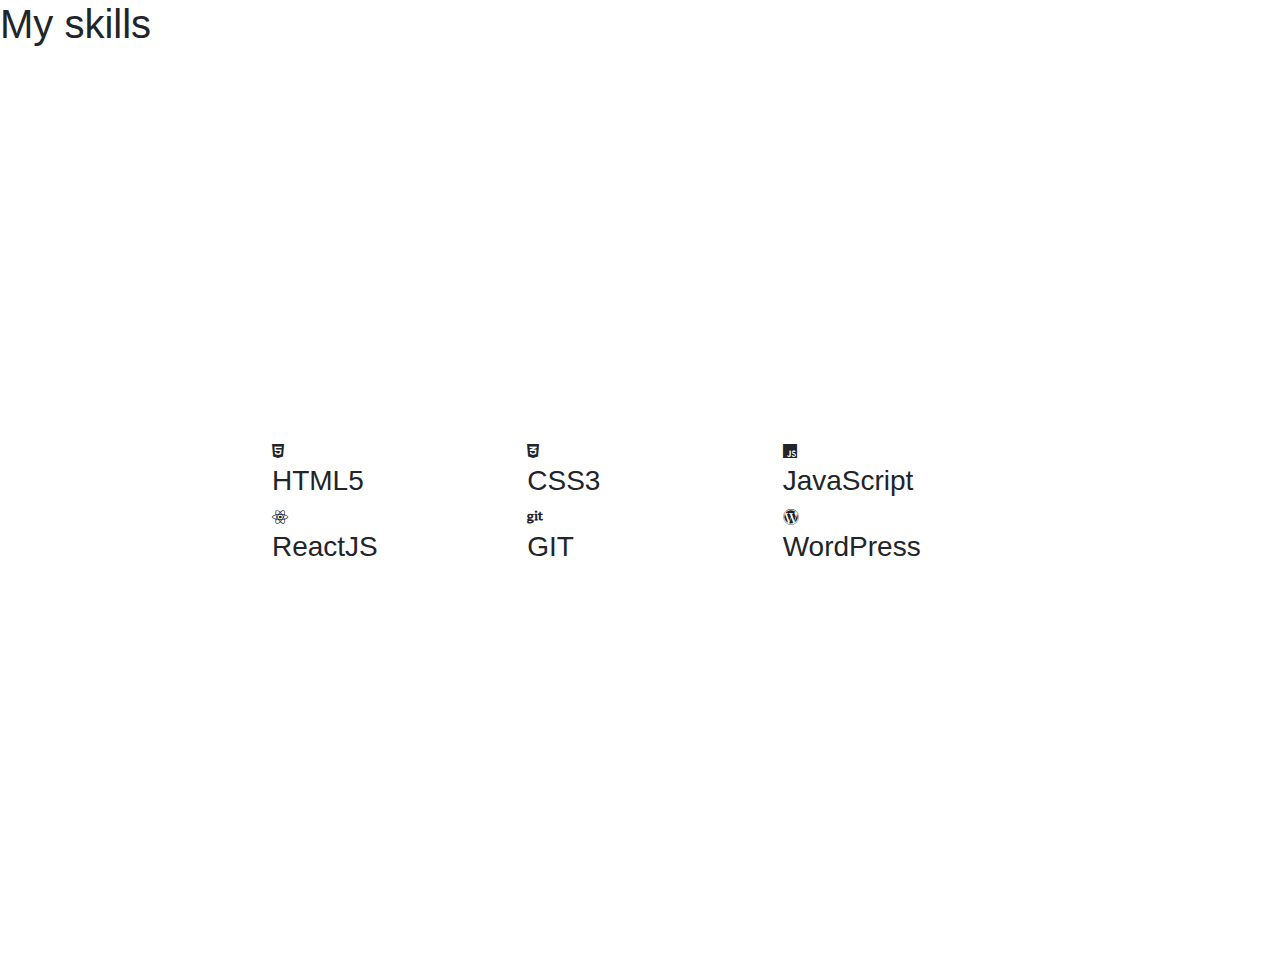
<file: index.html>
<!DOCTYPE html>
<html lang="en">

<head>
    <meta charset="UTF-8">
    <meta name="viewport" content="width=device-width, initial-scale=1.0">
    <meta http-equiv="X-UA-Compatible" content="ie=edge">
    <link rel="stylesheet" href="https://maxcdn.bootstrapcdn.com/bootstrap/4.0.0-beta.2/css/bootstrap.min.css">
    <link rel="stylesheet" href="https://use.fontawesome.com/releases/v5.7.2/css/all.css">
    <link rel="stylesheet" href="/css/style.css">
    <title>Document</title>
</head>

<body>
    <!-- nagłowek -->
    <div class="header">
        <h1 class="header-text">My skills</h1>
    </div>

    <!-- / nagłowek -->

    <div class="container">
        <div class="row">
            <div class="col-md-4 col-sm-6 portfolio-start">
                <div class="portfolio">
                    <div class="portfolio__ikona">
                        <i class="fab fa-html5"></i>
                    </div>
                </div>
                <div class="portfolio__details">
                    <h3 class="portfolio__title text-uppercase">html5</h3>
                </div>
            </div>
            <div class="col-md-4 col-sm-6 portfolio-start">
                <div class="portfolio">
                    <div class="portfolio__ikona">
                        <i class="fab fa-css3-alt"></i>
                    </div>
                </div>
                <div class="portfolio__details">
                    <h3 class="portfolio__title text-uppercase">css3</h3>
                </div>
            </div>
            <div class="col-md-4 col-sm-6 portfolio-start">
                <div class="portfolio">
                    <div class="portfolio__ikona">
                        <i class="fab fa-js"></i>
                    </div>
                </div>
                <div class="portfolio__details">
                    <h3 class="portfolio__title">JavaScript</h3>
                </div>
            </div>
            <div class="col-md-4 col-sm-6 portfolio-start">
                <div class="portfolio">
                    <div class="portfolio__ikona">
                        <i class="fab fa-react"></i>
                    </div>
                </div>
                <div class="portfolio__details">
                    <h3 class="portfolio__title">ReactJS</h3>
                </div>
            </div>
            <div class="col-md-4 col-sm-6 portfolio-start">
                <div class="portfolio">
                    <div class="portfolio__ikona">
                        <i class="fab fa-git"></i>
                    </div>
                </div>
                <div class="portfolio__details">
                    <h3 class="portfolio__title text-uppercase">git</h3>
                </div>
            </div>
            <div class="col-md-4 col-sm-6 portfolio-start">
                <div class="portfolio">
                    <div class="portfolio__ikona">
                        <i class="fab fa-wordpress"></i>
                    </div>
                </div>
                <div class="portfolio__details">
                    <h3 class="portfolio__title">WordPress</h3>
                </div>
            </div>
        </div>



    </div>
    </div>
    </div>
</body>

</html>
</file>
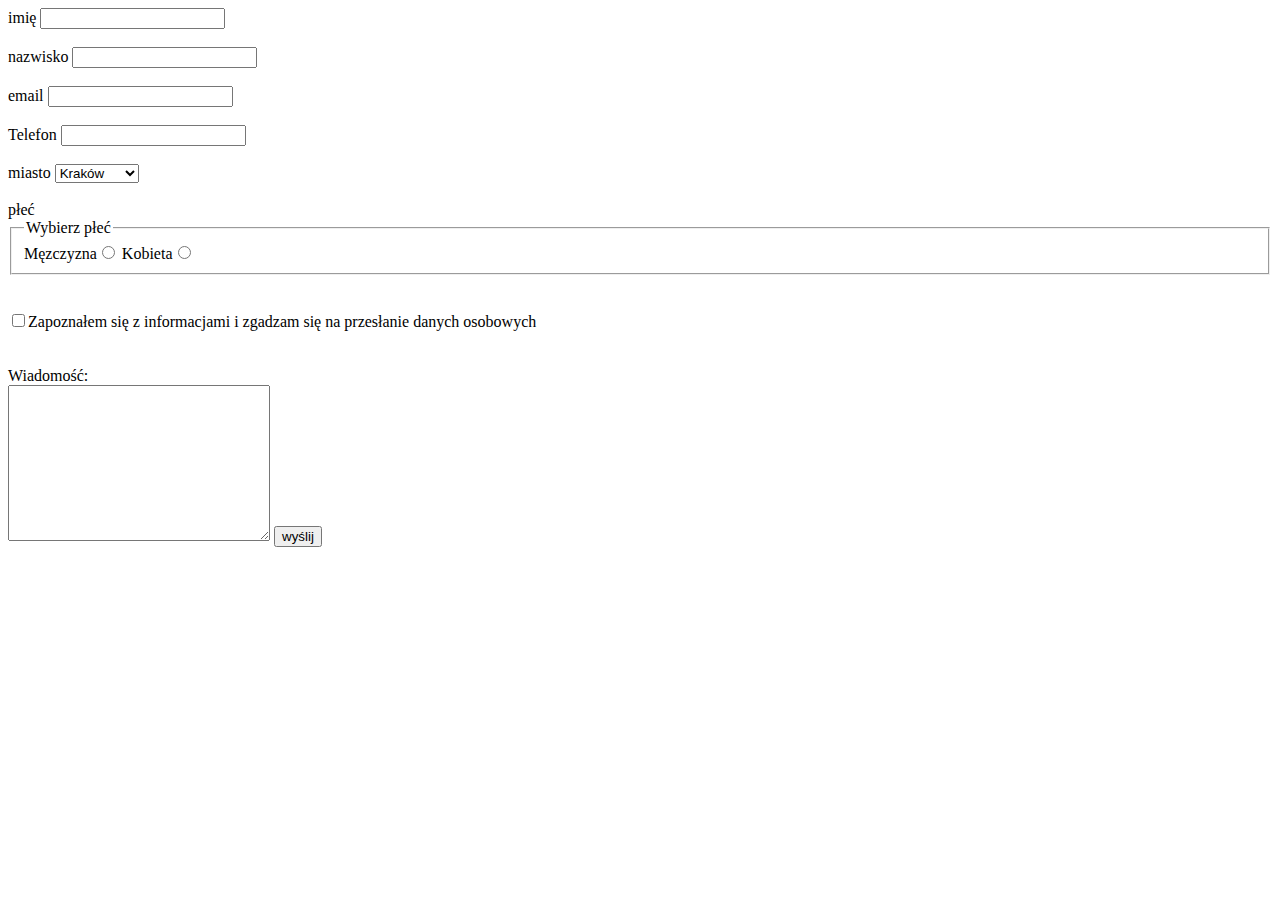
<file: zadania-domowe/index.html>
<!DOCTYPE html>
<html lang="en">
<head>
    <meta charset="UTF-8">
    <title>Document</title>
</head>
<body>
    <div id="container">

        <form action="https://formspree.io/marcin12312@gmail.com" method="POST">
        
            
            <label for="imie">imię</label>
            <input id="imie" type="text" name="imie">
            
            <br><br>
            
            <label for="nazwisko">nazwisko</label>
            <input id="nazwisko" type="text" name=nazwisko>
            <br><br>
            <label for="email">email</label>
            <input id="email" type="email" name="email">
            <br><br>
            <label for="telefon">Telefon</label>
            <input id="telefon" type="tel" name="telefon">
            <br><br>
            <label for="miasto">miasto</label>
            <select id="miasto" name="miasto">
                <option value="Kraków">Kraków</option>
                <option value="Warszawa">Warszawa</option>
                <option value="Gdańsk">Gdańsk</option>
            </select>
            <br><br>
            <label>płeć</label> 
            <br>
            <fieldset>
                <legend>Wybierz płeć</legend>
                    <label>Męzczyzna<input type="radio" name="płeć"></label>
                    <label>Kobieta<input type="radio" name="płeć"></label>
            </fieldset>
            <br><br>
            <label><input id="zgoda" type="checkbox" name="zgoda" required>Zapoznałem się z informacjami i zgadzam się na przesłanie danych osobowych</label>
            <br><br>
            
            <br>
            <label>Wiadomość:<br><textarea name="wiadomosc" cols="30" rows="10"></textarea></label>
            <input type="submit" value="wyślij">
        </form>

    </div>
</body>
</html>
</file>
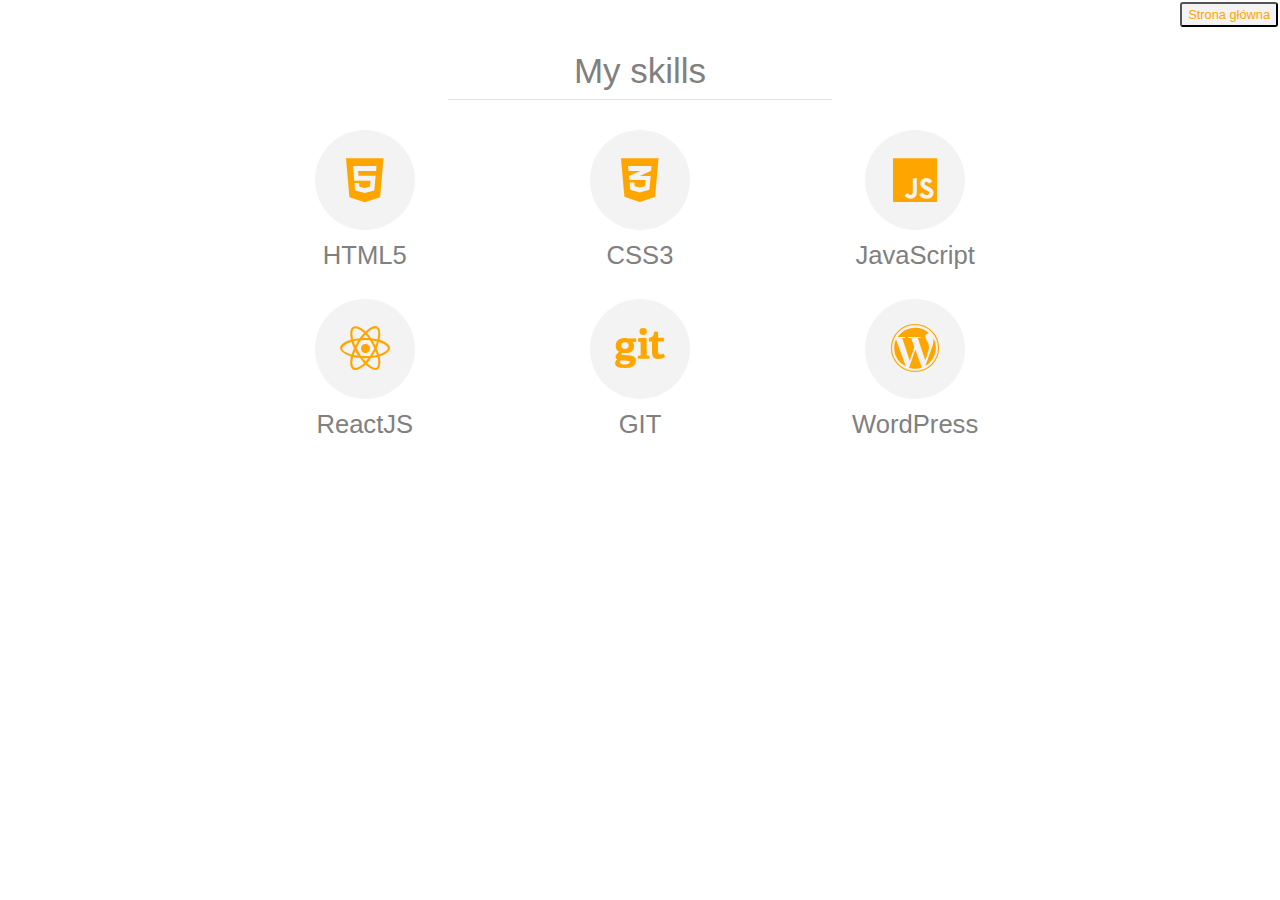
<file: zadanie domowe 1 - skills/index.html>
<!DOCTYPE html>
<html lang="en">

<head>
    <meta charset="UTF-8">
    <meta name="viewport" content="width=device-width, initial-scale=1.0">
    <meta http-equiv="X-UA-Compatible" content="ie=edge">
    <link rel="stylesheet" href="https://maxcdn.bootstrapcdn.com/bootstrap/4.0.0-beta.2/css/bootstrap.min.css">
    <link rel="stylesheet" href="https://use.fontawesome.com/releases/v5.7.2/css/all.css">
    <link rel="stylesheet" href="../zadanie domowe 1 - skills/css/style.css">
    <title>Document</title>
</head>

<body>
    <!-- nagłowek -->
    <div class="header">
        <h1 class="header-text">My skills</h1>
    </div>

    <!-- / nagłowek -->
    
    <a href="/index.html"><button id="back">Strona główna</button></a>

    <div class="container">
        <div class="row">
            <div class="col-md-4 col-sm-6 portfolio-start">
                <div class="portfolio">
                    <div class="portfolio__ikona">
                        <i class="fab fa-html5"></i>
                    </div>
                </div>
                <div class="portfolio__details">
                    <h3 class="portfolio__title text-uppercase">html5</h3>
                </div>
            </div>
            <div class="col-md-4 col-sm-6 portfolio-start">
                <div class="portfolio">
                    <div class="portfolio__ikona">
                        <i class="fab fa-css3-alt"></i>
                    </div>
                </div>
                <div class="portfolio__details">
                    <h3 class="portfolio__title text-uppercase">css3</h3>
                </div>
            </div>
            <div class="col-md-4 col-sm-6 portfolio-start">
                <div class="portfolio">
                    <div class="portfolio__ikona">
                        <i class="fab fa-js"></i>
                    </div>
                </div>
                <div class="portfolio__details">
                    <h3 class="portfolio__title">JavaScript</h3>
                </div>
            </div>
            <div class="col-md-4 col-sm-6 portfolio-start">
                <div class="portfolio">
                    <div class="portfolio__ikona">
                        <i class="fab fa-react"></i>
                    </div>
                </div>
                <div class="portfolio__details">
                    <h3 class="portfolio__title">ReactJS</h3>
                </div>
            </div>
            <div class="col-md-4 col-sm-6 portfolio-start">
                <div class="portfolio">
                    <div class="portfolio__ikona">
                        <i class="fab fa-git"></i>
                    </div>
                </div>
                <div class="portfolio__details">
                    <h3 class="portfolio__title text-uppercase">git</h3>
                </div>
            </div>
            <div class="col-md-4 col-sm-6 portfolio-start">
                <div class="portfolio">
                    <div class="portfolio__ikona">
                        <i class="fab fa-wordpress"></i>
                    </div>
                </div>
                <div class="portfolio__details">
                    <h3 class="portfolio__title">WordPress</h3>
                </div>
            </div>
        </div>



    </div>
    </div>
    </div>
</body>

</html>
</file>
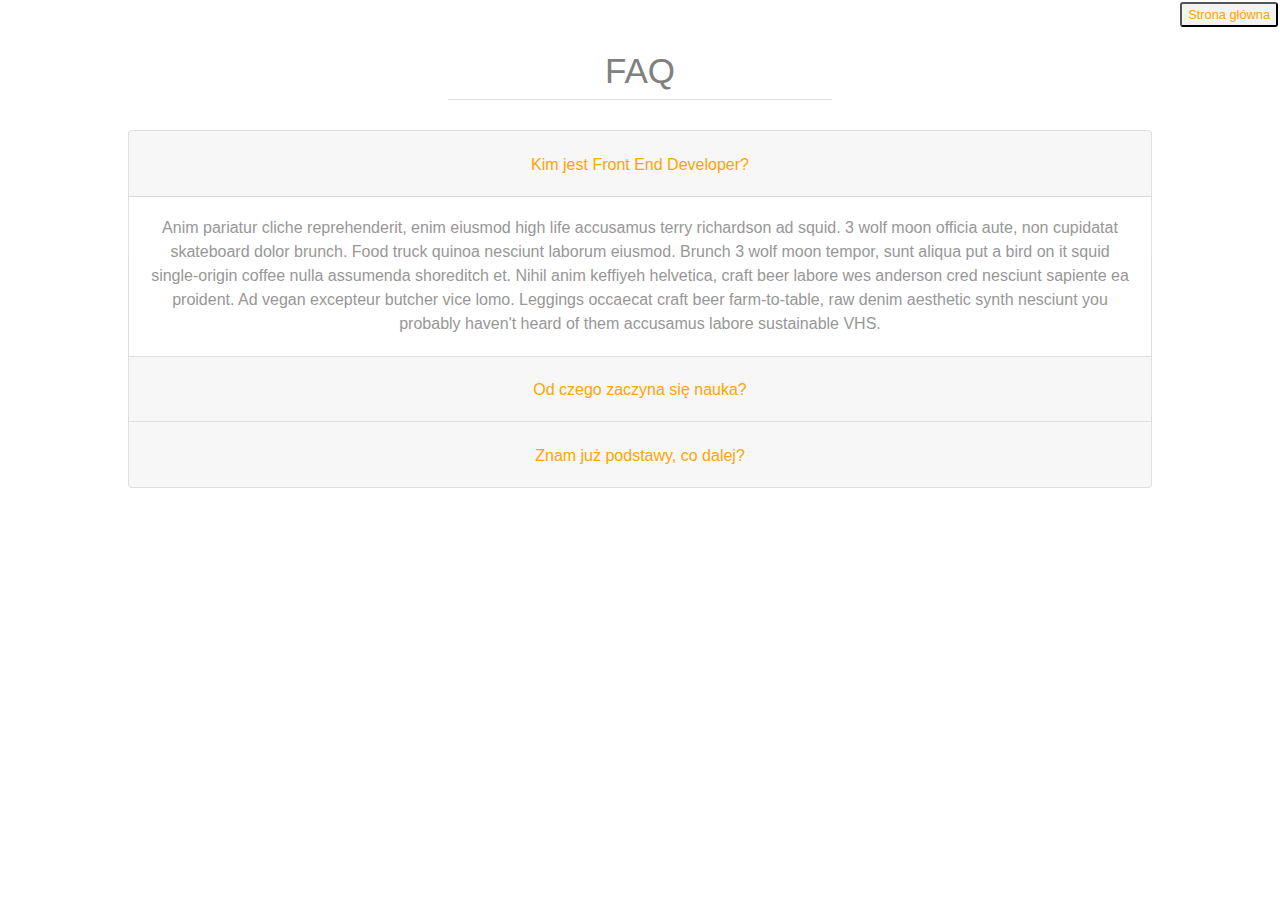
<file: zadanie domowe 2- Akordeon/index.html>
<!DOCTYPE html>
<html lang="en">

<head>
    <meta charset="UTF-8">
    <meta name="viewport" content="width=device-width, initial-scale=1.0">
    <meta http-equiv="X-UA-Compatible" content="ie=edge">
    <link rel="stylesheet" href="https://maxcdn.bootstrapcdn.com/bootstrap/4.0.0-beta.2/css/bootstrap.css">
    <link rel="stylesheet" href="https://use.fontawesome.com/releases/v5.7.2/css/all.css">
    <link rel="stylesheet" href="/zadanie domowe 2- Akordeon/css/style.css">
    <title>Akordeon</title>
</head>

<body>
    <!-- nagłowek -->
    <div class="header">
        <h1 class="header-text">FAQ</h1>
    </div>

    <!-- / nagłowek -->
    <a href="/index.html"><button id="back">Strona główna</button></a>


    <div class="accordion" id="accordionExample">
        <div class="card">
            <div class="card-header" id="headingOne">
                <h2 class="mb-0">
                    <button class="btn btn-link" type="button" data-toggle="collapse" data-target="#collapseOne"
                        aria-expanded="true" aria-controls="collapseOne">
                        Kim jest Front End Developer?
                    </button>
                </h2>
            </div>

            <div id="collapseOne" class="collapse show" aria-labelledby="headingOne" data-parent="#accordionExample">
                <div class="card-body">
                    Anim pariatur cliche reprehenderit, enim eiusmod high life accusamus terry richardson ad
                    squid. 3 wolf moon officia aute, non cupidatat skateboard dolor brunch. Food truck quinoa
                    nesciunt laborum eiusmod. Brunch 3 wolf moon tempor, sunt aliqua put a bird on it squid
                    single-origin coffee nulla assumenda shoreditch et. Nihil anim keffiyeh helvetica, craft
                    beer labore wes anderson cred nesciunt sapiente ea proident. Ad vegan excepteur butcher vice
                    lomo. Leggings occaecat craft beer farm-to-table, raw denim aesthetic synth nesciunt you
                    probably haven't heard of them accusamus labore sustainable VHS.
                </div>
            </div>
        </div>
        <div class="card">
            <div class="card-header" id="headingTwo">
                <h2 class="mb-0">
                    <button class="btn btn-link collapsed" type="button" data-toggle="collapse"
                        data-target="#collapseTwo" aria-expanded="false" aria-controls="collapseTwo">
                        Od czego zaczyna się nauka?
                    </button>
                </h2>
            </div>
            <div id="collapseTwo" class="collapse" aria-labelledby="headingTwo" data-parent="#accordionExample">
                <div class="card-body">
                    Anim pariatur cliche reprehenderit, enim eiusmod high life accusamus terry richardson ad
                    squid. 3 wolf moon officia aute, non cupidatat skateboard dolor brunch. Food truck quinoa
                    nesciunt laborum eiusmod. Brunch 3 wolf moon tempor, sunt aliqua put a bird on it squid
                    single-origin coffee nulla assumenda shoreditch et. Nihil anim keffiyeh helvetica, craft
                    beer labore wes anderson cred nesciunt sapiente ea proident. Ad vegan excepteur butcher vice
                    lomo. Leggings occaecat craft beer farm-to-table, raw denim aesthetic synth nesciunt you
                    probably haven't heard of them accusamus labore sustainable VHS.
                </div>
            </div>
        </div>
        <div class="card">
            <div class="card-header" id="headingThree">
                <h2 class="mb-0">
                    <button class="btn btn-link collapsed" type="button" data-toggle="collapse"
                        data-target="#collapseThree" aria-expanded="false" aria-controls="collapseThree">
                        Znam już podstawy, co dalej?
                    </button>
                </h2>
            </div>
            <div id="collapseThree" class="collapse" aria-labelledby="headingThree" data-parent="#accordionExample">
                <div class="card-body">
                    Anim pariatur cliche reprehenderit, enim eiusmod high life accusamus terry richardson ad
                    squid. 3 wolf moon officia aute, non cupidatat skateboard dolor brunch. Food truck quinoa
                    nesciunt laborum eiusmod. Brunch 3 wolf moon tempor, sunt aliqua put a bird on it squid
                    single-origin coffee nulla assumenda shoreditch et. Nihil anim keffiyeh helvetica, craft
                    beer labore wes anderson cred nesciunt sapiente ea proident. Ad vegan excepteur butcher vice
                    lomo. Leggings occaecat craft beer farm-to-table, raw denim aesthetic synth nesciunt you
                    probably haven't heard of them accusamus labore sustainable VHS.
                </div>
            </div>
        </div>
    </div>
    <script src="https://code.jquery.com/jquery-3.3.1.slim.min.js"
        integrity="sha384-q8i/X+965DzO0rT7abK41JStQIAqVgRVzpbzo5smXKp4YfRvH+8abtTE1Pi6jizo"
        crossorigin="anonymous"></script>
    <script src="https://cdnjs.cloudflare.com/ajax/libs/popper.js/1.14.7/umd/popper.min.js"
        integrity="sha384-UO2eT0CpHqdSJQ6hJty5KVphtPhzWj9WO1clHTMGa3JDZwrnQq4sF86dIHNDz0W1"
        crossorigin="anonymous"></script>
    <script src="https://stackpath.bootstrapcdn.com/bootstrap/4.3.1/js/bootstrap.min.js"
        integrity="sha384-JjSmVgyd0p3pXB1rRibZUAYoIIy6OrQ6VrjIEaFf/nJGzIxFDsf4x0xIM+B07jRM"
        crossorigin="anonymous"></script>
</body>

</html>
</file>
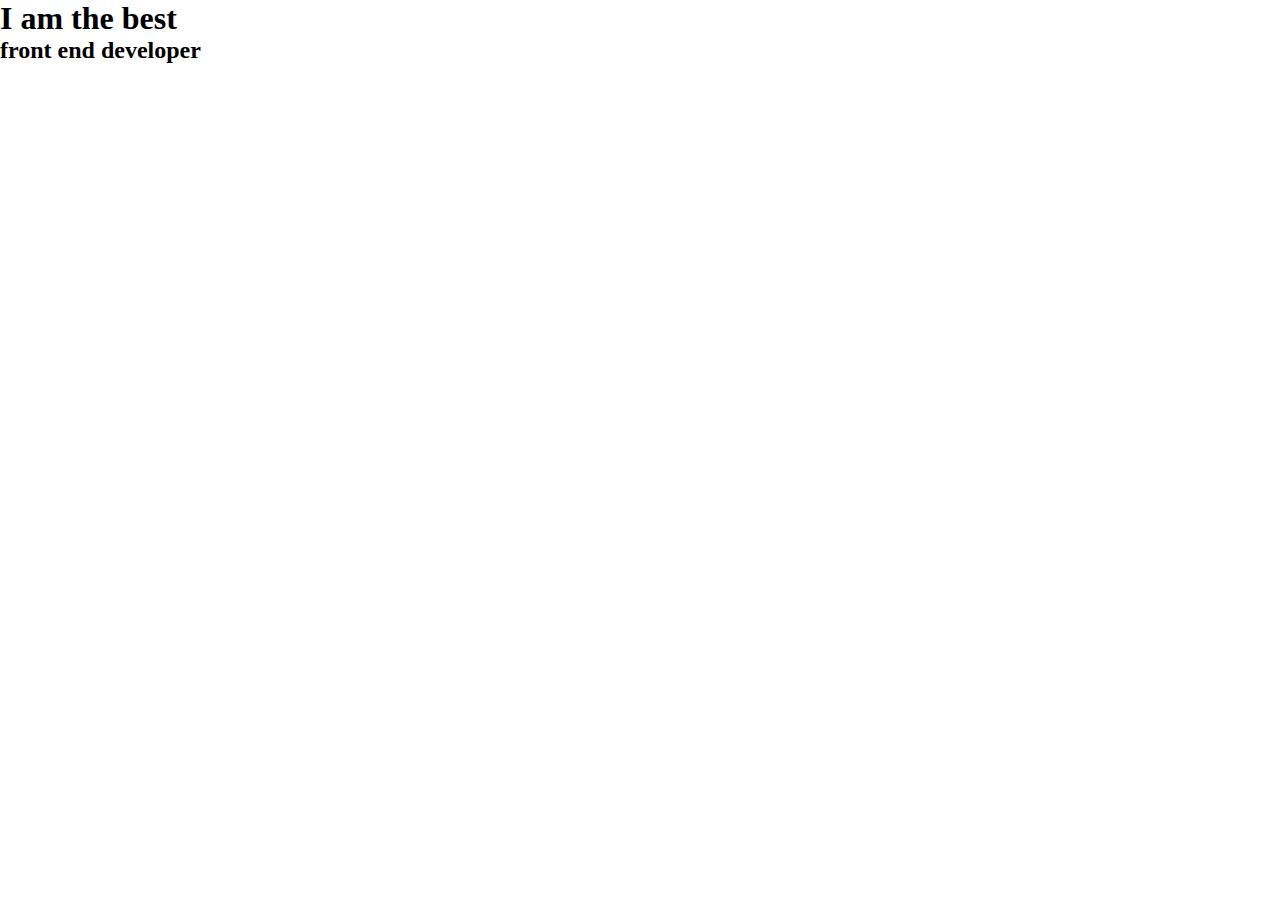
<file: zadanie domowe responsive/index.html>
<!DOCTYPE html>
<html lang="en">
<head>
    <meta charset="UTF-8">
    <meta name="viewport" content="width=device-width, initial-scale=1.0">
    <meta http-equiv="X-UA-Compatible" content="ie=edge">
    <link rel="stylesheet" href="/css/style.css">
    <title>Document</title>
</head>
<body>
    <header>
        <div class="photo"></div>
        <div class="text">
                <h1>I am the best</h1>
                <h2> front end developer</h2>
        </div>
    </header>
</body>
</html>
</file>
<file: css/style.css>
*{
    margin: 0;
    padding: 0;
}

button{
    color: orange;
    background: rgb(243, 243, 243);
        
}

.container{
    width: 100vw;
    height: 100vh;
    display: flex;
    align-items: center;
    justify-content: center;
}

.my-skills, .faq{
    width: 15vw;
    height: 10vh;
    border-radius: 8px; 
    font-size: 1.8vw;   
}

.my-skills:hover, .faq:hover{
    background: rgb(255, 197, 89);
    color: white;
    transition: all .3s;
}

.faq{
    margin: 20px;
}
</file>
<file: zadanie domowe 1 - skills/css/style.css>
.header{
    box-sizing: border-box;
    display: flex;
    justify-content: center;
    height:  50px;
    margin-bottom: 30px;
    margin-top: 50px;
    
}

.header-text{
    
    font-size: 35px;
    color: grey;
    font-weight: lighter;
    border-bottom: 1px solid rgb(226, 225, 225);    
    height: 100%;
    text-align: center;
    width: 30%;
    margin: 0;
} 

h3{
    font-size: 1.6em;
    color: grey;
    font-weight: lighter;
}

.container{
    display: flex;
    justify-content: center;
}

.portfolio,
.portfolio__details,
.portfolio-start
{
    display: flex;
    justify-content: center;
    align-items: center;
    flex-direction: column;
}


.portfolio{
    border-radius: 50%;
    background-color: rgb(243, 243, 243);
    height: 100px;
    width: 100px;
    display: flex;
    margin-bottom: 10px;
}
.portfolio__details{
    margin-bottom: 20px;
}
i{
    font-size: 50px;
    color: orange;
}

#back{
    position: absolute;
    right: 2px;
    top: 2px;
    color: orange;
    background: rgb(243, 243, 243);
    border-radius: 3px;
    font-size: 0.8rem;
}
</file>
<file: zadanie domowe 2- Akordeon/css/style.css>
.header{
    box-sizing: border-box;
    display: flex;
    justify-content: center;
    height:  50px;
    margin-bottom: 30px;
    margin-top: 50px;
    
}

.header-text{
    
    font-size: 35px;
    color: grey;
    font-weight: lighter;
    border-bottom: 1px solid rgb(226, 225, 225);    
    height: 100%;
    text-align: center;
    width: 30%;
    margin: 0;
}

.accordion{
    width: 80vw;
    margin: auto;
    text-align: center;
}

.btn{
    color: orange;
}



.card-body{
    color: rgb(151, 151, 151);    
}

.btn:hover{
    color: orange;
    font-weight: bold;
    text-decoration: none;
}

#back{
    position: absolute;
    right: 2px;
    top: 2px;
    color: orange;
    background: rgb(243, 243, 243);
    border-radius: 3px;
    font-size: 0.8rem;
}
</file>
